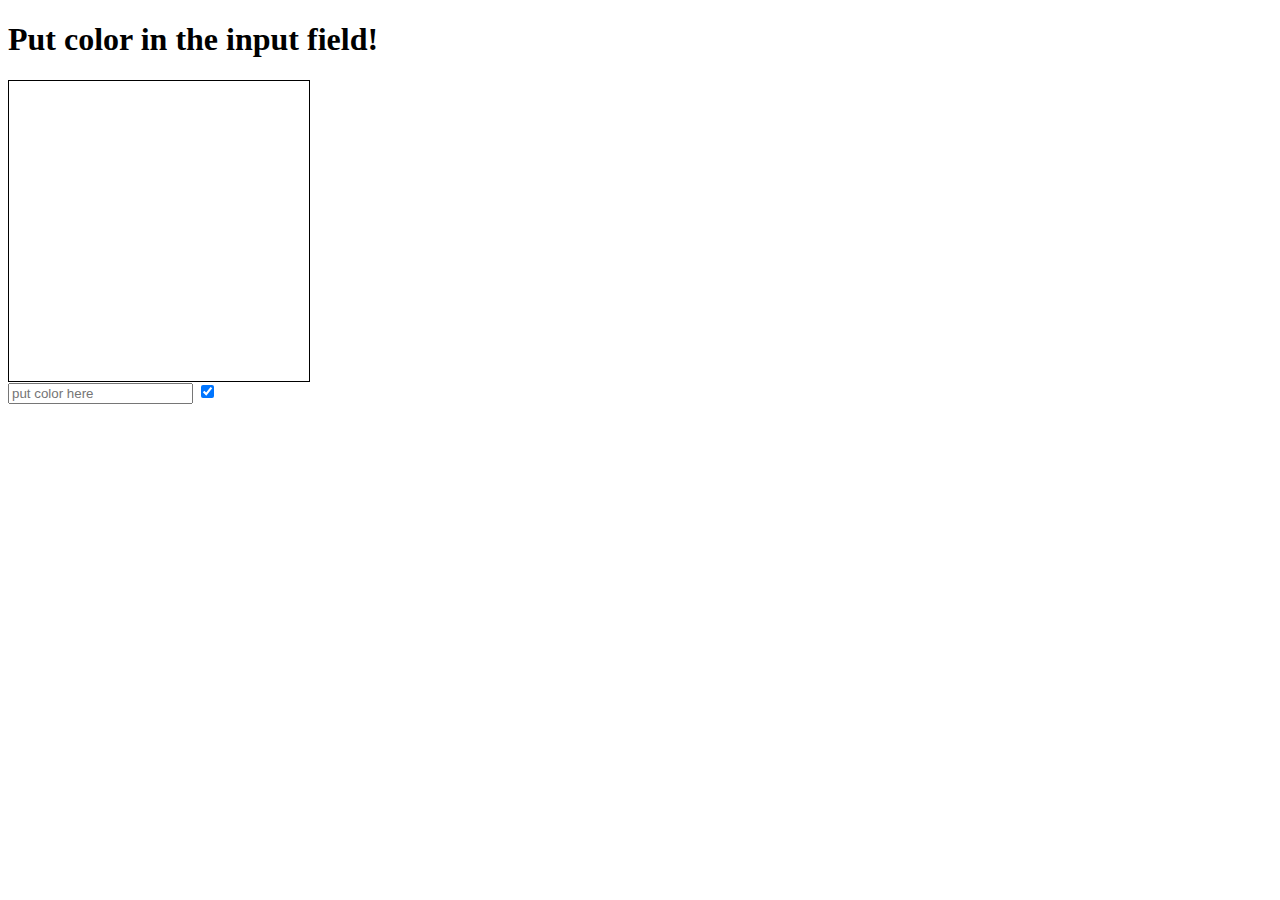
<file: flask/templates/colorpicker.html>
<!DOCTYPE html>
<html lang="en">
<head>
  <meta charset="UTF-8">
  <meta name="viewport" content="width=device-width, initial-scale=1.0">
  <meta http-equiv="X-UA-Compatible" content="ie=edge">
  <title>Environment Sensors | Internet of Things | New Media Development</title>
</head>
<body>
	<h1>Put color in the input field!</h1>
	<div style="background:{{ colorpicker['value'] }} ; border:1px solid black; height:300px; width:300px;">
	</div>
	<form method="POST" action="">
		<input type="text" name="colorField" placeholder="put color here" id="colorField">
		<input type="checkbox" name="check" checked>
	</form>
</body>
</html>
</file>
